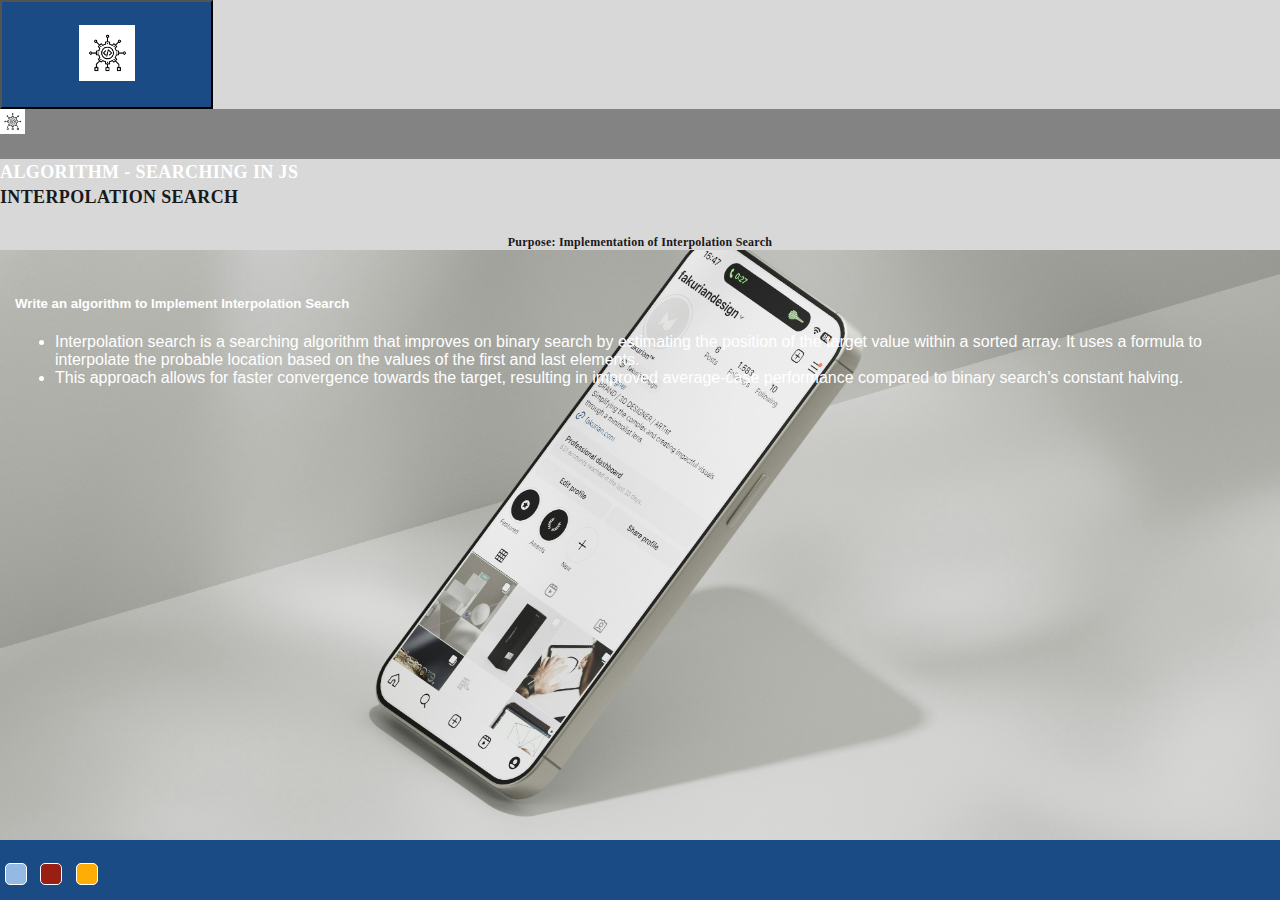
<file: examples/interpolation-search/index.html>
<!DOCTYPE html>
<html lang="en">
  <head>
    <meta charset="UTF-8" />
    <meta name="viewport" content="width=device-width, initial-scale=1.0" />
    <meta http-equiv="X-UA-Compatible" content="ie=edge" />
    <title>Interpolation Search | Algorithm in JS</title>
    <link rel="icon" href="assets/img/algorithm.png" />
    <link
      href="https://cdn.jsdelivr.net/npm/bootstrap@5.3.0-alpha1/dist/css/bootstrap.min.css"
      rel="stylesheet"
      integrity="sha384-GLhlTQ8iRABdZLl6O3oVMWSktQOp6b7In1Zl3/Jr59b6EGGoI1aFkw7cmDA6j6gD"
      crossorigin="anonymous"
    />
    <link rel="stylesheet" href="assets/css/style.css" />
  </head>
  <body>
    <header>
      <div class="d-flex bg-gradient">
        <div class="d-flex flex-grow-1">
          <nav class="courseTitle">
            <button class="navbar-brand border-0">
              <img src="assets/img/algorithm.png" alt="logo" />
            </button>
          </nav>
          <div class="flex-grow-1">
            <div class="ReactTitle ps-3 d-flex align-items-center">
              <img src="assets/img/algorithm.png" alt="logo" />
              <h3 class="mb-0">Algorithm - Searching in JS</h3>
            </div>
            <div class="d-flex ps-3 align-items-center">
              <div class="flex-grow-1">
                <h4>Interpolation Search</h4>
                <p class="pb-0 mb-0 text-start">
                  Purpose: Implementation of Interpolation Search
                </p>
              </div>
            </div>
          </div>
        </div>
      </div>
    </header>

    <main role="main" class="container" style="margin-bottom: 100px">
      <h5 class="text-start">
        Write an algorithm to Implement Interpolation Search
      </h5>
      <ul class="text-start">
        <li class="mb-3">
          Interpolation search is a searching algorithm that improves on binary
          search by estimating the position of the target value within a sorted
          array. It uses a formula to interpolate the probable location based on
          the values of the first and last elements.
        </li>
        <li>
          This approach allows for faster convergence towards the target,
          resulting in improved average-case performance compared to binary
          search's constant halving.
        </li>
      </ul>
    </main>

    <footer class="footer footer-dark">
      <div class="d-flex justify-content-center px-5">
        <div>
          <button
            onclick="setTheme('#94b9e3')"
            class="theme-switch theme-switch-chathams_blue"
          ></button>
          <button
            onclick="setTheme('#991E14')"
            class="theme-switch theme-switch-tamarillo"
          ></button>
          <button
            onclick="setTheme('#FEAD06')"
            class="theme-switch theme-switch-yellow_sea"
          ></button>
        </div>
      </div>
    </footer>
    <script src="assets/js/interpolation-search.js" defer></script>
    <script src="assets/js/theme.js" defer></script>
  </body>
</html>
</file>
<file: examples/interpolation-search/assets/css/style.css>
:root {
  --primary-color: #94b9e3;
  --chathams_blue: #94b9e3;
  --tamarillo: #991e14;
  --yellow_sea: #fead06;
}

* {
  box-sizing: border-box;
}

body {
  background-color: #f4f4f4;
  font-family: Arial, Helvetica, sans-serif;
  margin: 0;
  padding: 0;
}

h1 {
  color: var(--primary-color);
}

p {
  text-align: center;
}

.currency {
  padding: 40px 0;
  display: flex;
  align-items: center;
  justify-content: space-between;
}

.currency select {
  padding: 10px 20px 10px 10px;
  -moz-appearance: none;
  -webkit-appearance: none;
  appearance: none;
  border: 1px solid #dedede;
  font-size: 16px;
  background: transparent;
  background-image: url("data:image/svg+xml;charset=US-ASCII,%3Csvg%20xmlns%3D%22http%3A%2F%2Fwww.w3.org%2F2000%2Fsvg%22%20width%3D%22292.4%22%20height%3D%22292.4%22%3E%3Cpath%20fill%3D%22%20000002%22%20d%3D%22M287%2069.4a17.6%2017.6%200%200%200-13-5.4H18.4c-5%200-9.3%201.8-12.9%205.4A17.6%2017.6%200%200%200%200%2082.2c0%205%201.8%209.3%205.4%2012.9l128%20127.9c3.6%203.6%207.8%205.4%2012.8%205.4s9.2-1.8%2012.8-5.4L287%2095c3.5-3.5%205.4-7.8%205.4-12.8%200-5-1.9-9.2-5.5-12.8z%22%2F%3E%3C%2Fsvg%3E");
  background-position: right 10px top 50%, 0, 0;
  background-size: 12px auto, 100%;
  background-repeat: no-repeat;
}

.currency input {
  border: 0;
  background: transparent;
  font-size: 30px;
  text-align: right;
}

.swap-rate-container {
  display: flex;
  align-items: center;
  justify-content: space-between;
}

.rate {
  color: var(--primary-color);
  font-size: 14px;
  padding: 0 10px;
}

select:focus,
input:focus,
button:focus {
  outline: 0;
}

@media (max-width: 600px) {
  .currency input {
    width: 200px;
  }
}

/* NAVBAR STYLING STARTS */

.nav-links a {
  color: #fff;
}

/* Header Styles
  -------------------------------------------------- */

header .bg-gradient {
  background: rgb(216, 216, 216);
}

body {
  background: url("../img/back-bg.jpg");
  background-size: cover;
}

main {
  color: white;
  margin-top: -3em;
}

header .navbar {
  padding: 20px 0 0;
}

header .navbar-brand {
  padding: 0;
  z-index: 1;
  width: 213px;
  height: 109px;
  background-color: var(--primary-color);
}

header .navbar-brand img {
  width: 56px;
}

img {
  max-width: 100%;
}

header h3 {
  font: normal normal 600 18px/27px Oswald;
  color: #fff;
}

header h4 {
  font: normal normal 600 18px/28px Oswald;
  letter-spacing: 0.36px;
  color: #191919;
  text-transform: uppercase;
}

header p {
  font: 600 12px/15px Poppins;
  letter-spacing: 0.24px;
  color: #191919;
}

.ReactTitle {
  background-color: #838383;
  height: 50px;
  font: normal normal 600 19px/27px Oswald;
  letter-spacing: 0.38px;
  color: #ffffff;
  text-transform: uppercase;
}

.ReactTitle img {
  width: 25px;
  margin-right: 10px;
}

.link {
  background-color: rgba(0, 0, 0, 0.09);
  font: normal normal medium 12px/15px Poppins;
  letter-spacing: 0.24px;
  height: 40px;
  padding: 10px 10px;
}

.link a {
  color: #055ba6;
}

/* Sticky footer styles
  -------------------------------------------------- */
html {
  position: relative;
  min-height: 100%;
}

body {
  /* Margin bottom by footer height */
  margin-bottom: 60px;
}

.footer {
  position: absolute;
  bottom: 0;
  width: 100%;
  /* Set the fixed height of the footer here */
  height: 60px;
  line-height: 60px;
  /* Vertically center the text there */
  background-color: #f5f5f5;
}

/* Custom page CSS
  -------------------------------------------------- */
/* Not required for template or sticky footer method. */

body > .container {
  padding: 60px 15px 0;
}

.footer > .container {
  padding-right: 15px;
  padding-left: 15px;
}

code {
  font-size: 80%;
}

.footer-dark {
  background-color: var(--primary-color);
  color: #fff;
}

.toggle-currency {
  font-size: 20px;
}

footer {
  font: normal normal 600 12px/19px Oswald;
  letter-spacing: 0.24px;
  color: #ffffff;
}

.theme-switch {
  margin: 0 5px;
  padding: 10px;
  font-size: 0.5rem;
  border: 1px solid #ffffff;
  border-radius: 5px;
  width: 20px;
  height: 20px;
  cursor: pointer;
}

.theme-switch-chathams_blue {
  background-color: var(--chathams_blue);
}

.theme-switch-chathams_blue:hover {
  box-shadow: 2px 2px 2px var(--chathams_blue);
}

.theme-switch-tamarillo {
  background-color: var(--tamarillo);
}

.theme-switch-tamarillo:hover {
  box-shadow: 2px 2px 2px var(--tamarillo);
}

.theme-switch-yellow_sea {
  background-color: var(--yellow_sea);
}

.theme-switch-yellow_sea:hover {
  box-shadow: 2px 2px 2px var(--yellow_sea);
}
</file>
